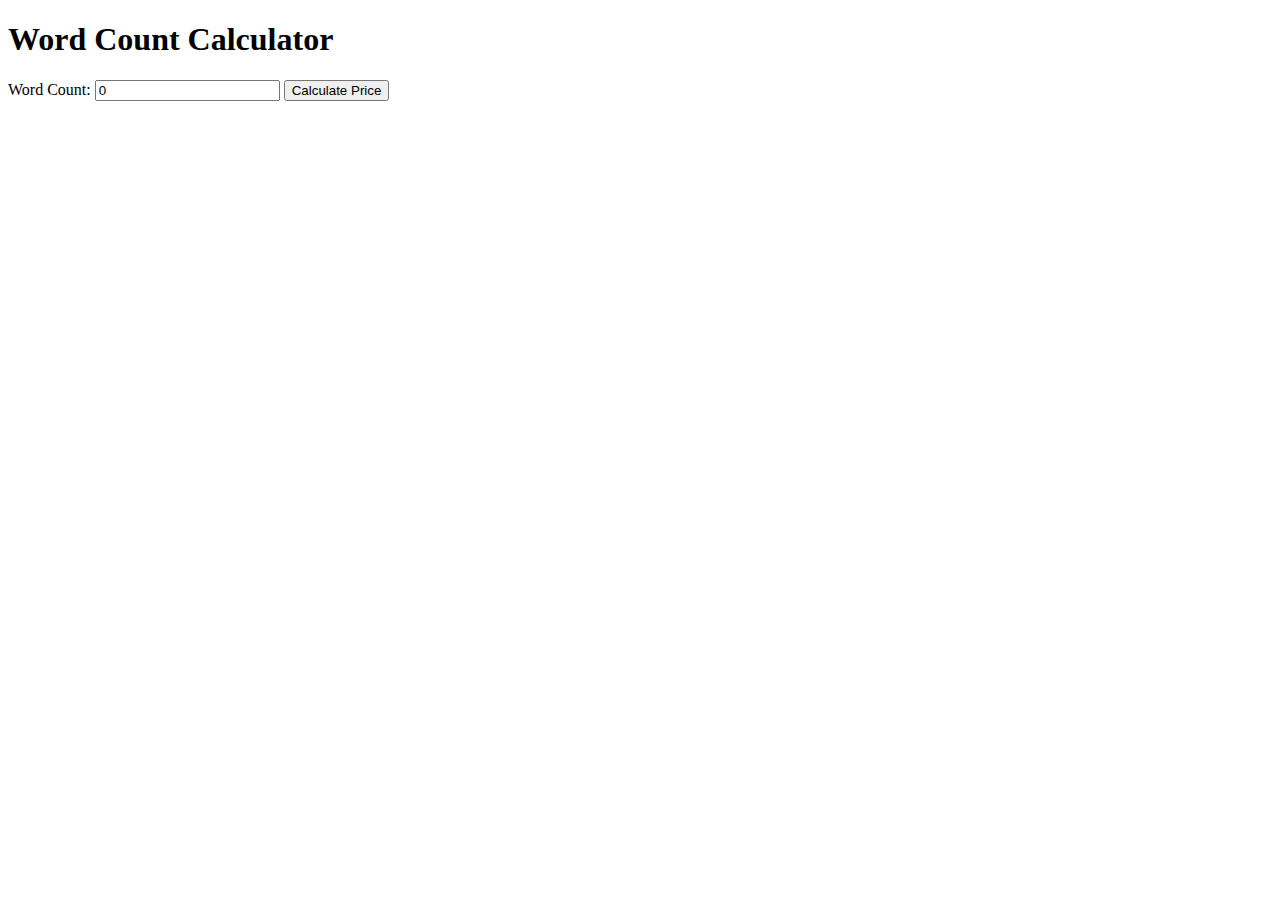
<file: calculator.html>
<!DOCTYPE html>
<html>
<head>
    <meta charset="utf-8">
    <title>Word Count Calculator</title>
    <style>
        /* Add your CSS styles here */
    </style>
</head>
<body>
    <h1>Word Count Calculator</h1>
    <label for="wordCount">Word Count:</label>
    <input type="number" id="wordCount" name="wordCount" min="0" step="1" value="0">
    <button onclick="calculatePrice()">Calculate Price</button>
    <p id="price"></p>

    <script>
        function calculatePrice() {
            const wordCount = parseInt(document.getElementById('wordCount').value);
            const basePrice = 0.05; // 5 cents per word
            const increaseRate = 0.03; // 3% increase rate
            const increaseInterval = 1500; // Increase every 1500 words

            // Calculate the price
            let price = wordCount * basePrice;

            // Check if there are enough words for an increase
            if (wordCount > increaseInterval) {
                // Calculate the number of intervals completed
                const intervalsCompleted = Math.floor(wordCount / increaseInterval);

                // Calculate the increase in price
                const increase = basePrice * increaseRate * intervalsCompleted;

                // Apply the increase to the price
                price += increase;
            }

            document.getElementById('price').textContent = `Price: $${price.toFixed(2)}`;
        }
    </script>
</body>
</html>
</file>
